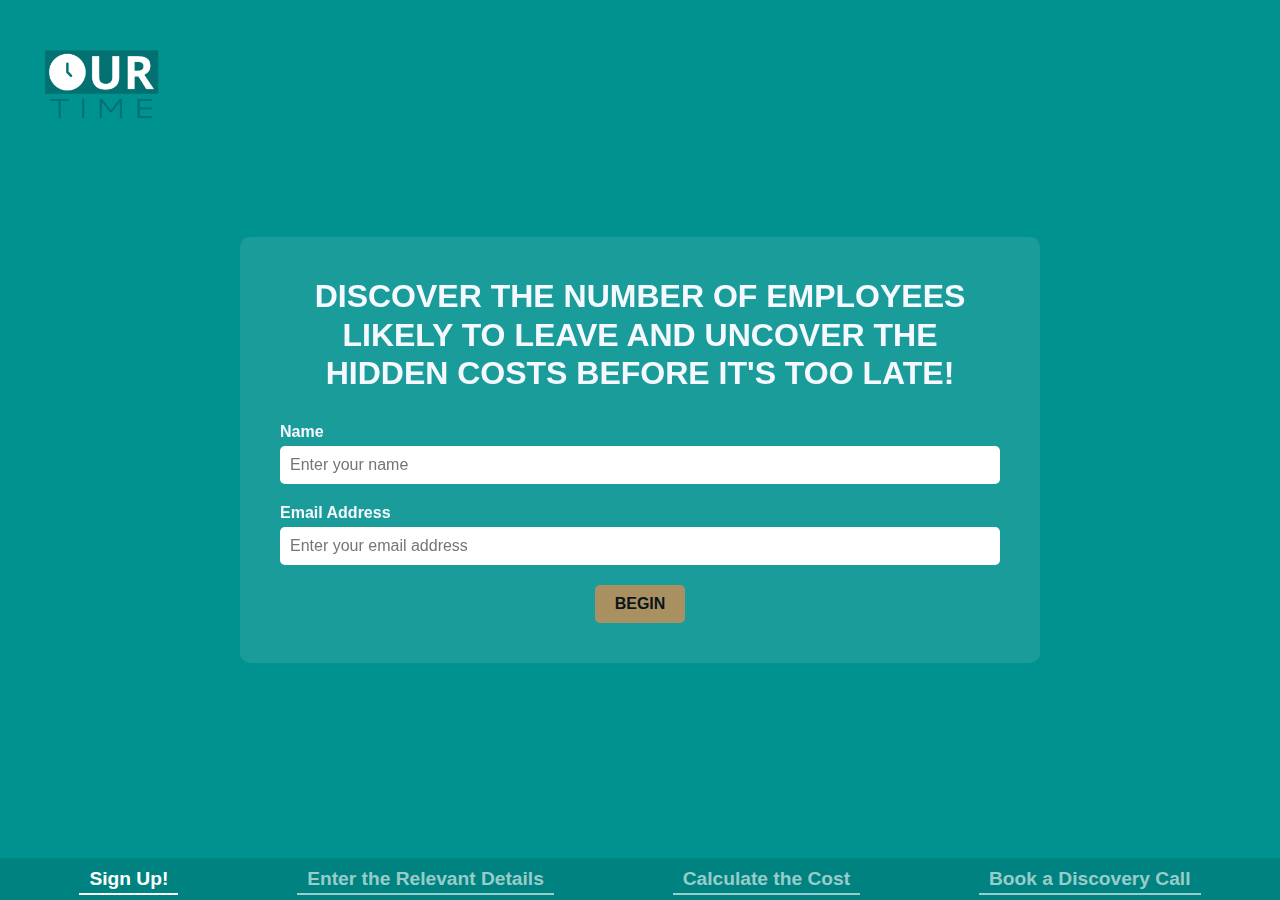
<file: index.html>
<!DOCTYPE html>
<html lang="en">
<head>
    <meta charset="UTF-8">
    <meta name="viewport" content="width=device-width, initial-scale=1.0">
    <title>Final Page 1</title>
    <link rel="stylesheet" href="css/styles.css">
    <style>
        body {
            opacity: 0;
            transition: opacity 0.5s ease-in-out;
            margin: 0;
            padding: 0;
            font-family: 'Roboto Flex', sans-serif;
        }

        /* Hide NavMenu on Mobile */
        @media (max-width: 768px) {
            .NavMenu {
                display: none;
            }
        }

        .DownloadButton {
            display: none;
            margin-top: 20px;
            padding: 10px 20px;
            background-color: #4CAF50;
            color: white;
            border: none;
            cursor: pointer;
            text-align: center;
        }
    </style>
</head>
<body>
    <div class="FinalPage show">
        <div class="Background">
            <div class="BackgroundOverlay"></div>
            <img class="Logo" src="images/logo.png" alt="Logo" />
            <div class="ContentWrapper">
                <div class="Title">
                    Discover the Number of Employees Likely to Leave and Uncover the Hidden Costs Before It's Too Late!
                </div>
                <div class="InputSection">
                    <div class="InputGroup">
                        <label class="InputLabel" for="name">Name</label>
                        <input type="text" class="InputField" id="name" placeholder="Enter your name">
                    </div>
                    <div class="InputGroup">
                        <label class="InputLabel" for="email">Email Address</label>
                        <input type="email" class="InputField" id="email" placeholder="Enter your email address">
                    </div>
                    <div class="ButtonWrapper">
                        <button class="ActionButton" id="beginButton" onclick="validateAndNavigate('page2.html')">Begin</button>
                        <button class="DownloadButton" id="downloadButton" onclick="downloadData()">Download Data</button>
                    </div>
                    <div class="ErrorMessage" id="error-message">Please enter a valid email address.</div>
                </div>
            </div>
            <div class="NavMenuWrapper">
                <div class="NavMenu">
                    <div class="NavItem active "id="step1">Sign Up!</div>
                    <div class="NavItem" id="step2">Enter the Relevant Details</div>
                    <div class="NavItem" id="step3">Calculate the Cost</div>
                    <div class="NavItem" id="step4">Book a Discovery Call</div>
                </div>
            </div>
        </div>
    </div>
    <script>
        const adminCredentials = {
            name: 'AdminName',
            email: 'admin@example.com'
        };

        function validateAndNavigate(page) {
            const email = document.getElementById('email').value.trim();
            const name = document.getElementById('name').value.trim();
            const emailPattern = /^[a-zA-Z0-9._-]+@[a-zA-Z0-9.-]+\.[a-zA-Z]{2,}$/;

            if (emailPattern.test(email) && name !== '') {
                if (name === adminCredentials.name && email === adminCredentials.email) {
                    // Hide the begin button and show the download button
                    document.getElementById('beginButton').style.display = 'none';
                    document.getElementById('downloadButton').style.display = 'block';
                } else {
                    // Normal user flow
                    localStorage.setItem('name', name);
                    localStorage.setItem('email', email);

                    document.body.style.opacity = '0';
                    setTimeout(() => {
                        window.location.href = page;
                    }, 500);
                }
            } else {
                const errorMessage = document.getElementById('error-message');
                errorMessage.textContent = name === '' ? 'Please enter your name.' : 'Please enter a valid email address.';
                errorMessage.style.display = 'block';
            }
        }

        function downloadData() {
            // Functionality to download data
            const data = "This is the data to be downloaded"; // Replace with actual data or fetch it from server
            const blob = new Blob([data], { type: 'text/plain' });
            const url = window.URL.createObjectURL(blob);
            const a = document.createElement('a');
            a.style.display = 'none';
            a.href = url;
            a.download = 'data.txt';
            document.body.appendChild(a);
            a.click();
            window.URL.revokeObjectURL(url);
        }

        document.addEventListener('DOMContentLoaded', () => {
            document.body.style.opacity = '1';
        });
    </script>
</body>
</html>
</file>
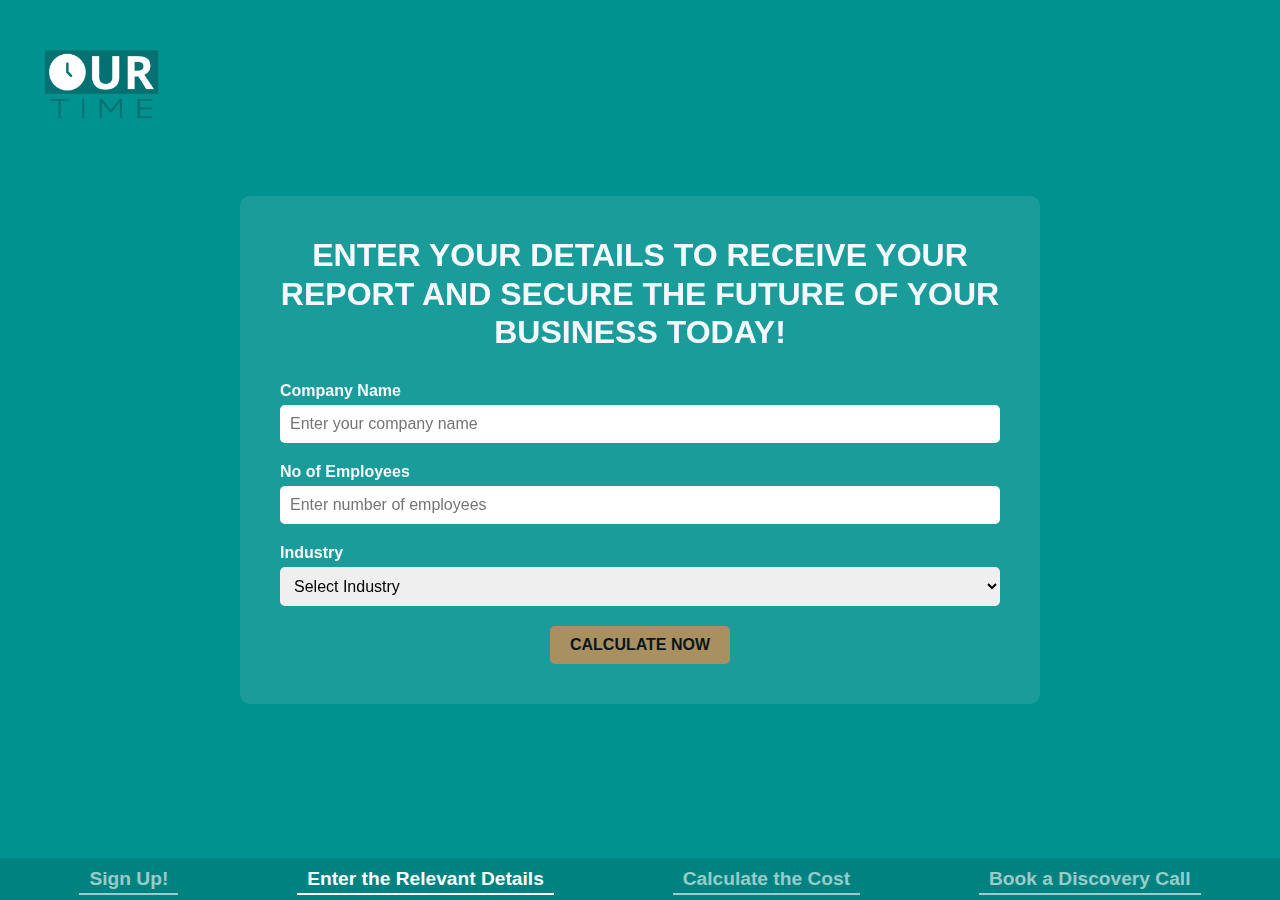
<file: page2.html>
<!DOCTYPE html>
<html lang="en">
<head>
    <meta charset="UTF-8">
    <meta name="viewport" content="width=device-width, initial-scale=1.0">
    <title>Final Page 2</title>
    <link rel="stylesheet" href="css/styles.css">
    <style>
        body {
            opacity: 0;
            transition: opacity 0.5s ease-in-out;
            margin: 0;
            padding: 0;
            font-family: 'Roboto Flex', sans-serif;
        }

        /* Hide NavMenu on Mobile */
        @media (max-width: 768px) {
            .NavMenu {
                display: none;
            }
        }
    </style>
</head>
<body>
    <div class="FinalPage show">
        <div class="Background">
            <div class="BackgroundOverlay"></div>
            <img class="Logo" src="images/logo.png" alt="Logo" />
            <div class="ContentWrapper">
                <div class="Title">
                    Enter Your Details to Receive Your Report and Secure the Future of Your Business Today!
                </div>
                <div class="InputSection">
                    <div class="InputGroup">
                        <label class="InputLabel" for="companyName">Company Name</label>
                        <input type="text" class="InputField" id="companyName" placeholder="Enter your company name">
                    </div>
                    <div class="InputGroup">
                        <label class="InputLabel" for="numEmployees">No of Employees</label>
                        <input type="number" class="InputField" id="numEmployees" placeholder="Enter number of employees">
                    </div>
                    <div class="InputGroup">
                        <label class="InputLabel" for="industry">Industry</label>
                        <select class="InputField" id="industry">
                            <option value="">Select Industry</option>
                            <option value="Manufacturing">Manufacturing</option>
                            <option value="Healthcare">Healthcare</option>
                            <option value="Luxury Retail">Luxury Retail</option>
                            <option value="Hospitality">Hospitality</option>
                            <option value="Other">Other</option>
                        </select>
                    </div>
                    <div class="ButtonWrapper">
                        <button class="ActionButton" onclick="storeFormDataAndNavigate()">Calculate Now</button>
                    </div>
                    <div class="ErrorMessage" id="error-message">Please fill all fields before proceeding.</div>
                </div>
            </div>
            <div class="NavMenuWrapper">
                <div class="NavMenu">
                    <div class="NavItem" id="step1">Sign Up!</div>
                    <div class="NavItem active" id="step2">Enter the Relevant Details</div>
                    <div class="NavItem" id="step3">Calculate the Cost</div>
                    <div class="NavItem" id="step4">Book a Discovery Call</div>
                </div>
            </div>
        </div>
    </div>
    <script>
        function storeFormDataAndNavigate() {
            const companyName = document.getElementById('companyName').value;
            const numEmployees = parseInt(document.getElementById('numEmployees').value);
            const industry = document.getElementById('industry').value;

            if (companyName && numEmployees && industry) {
                const data = {
                    companyName: companyName,
                    numEmployees: numEmployees,
                    industry: industry
                };

                // Save data to localStorage
                localStorage.setItem('formData', JSON.stringify(data));

                // Navigate to page3.html
                window.location.href = 'page3.html';
            } else {
                document.getElementById('error-message').style.display = 'block';
            }
        }

        document.addEventListener('DOMContentLoaded', () => {
            setTimeout(() => {
                document.body.style.opacity = '1';
            }, 50); // Slight delay to ensure the page is loaded before fade-in
        });
    </script>
</body>
</html>
</file>
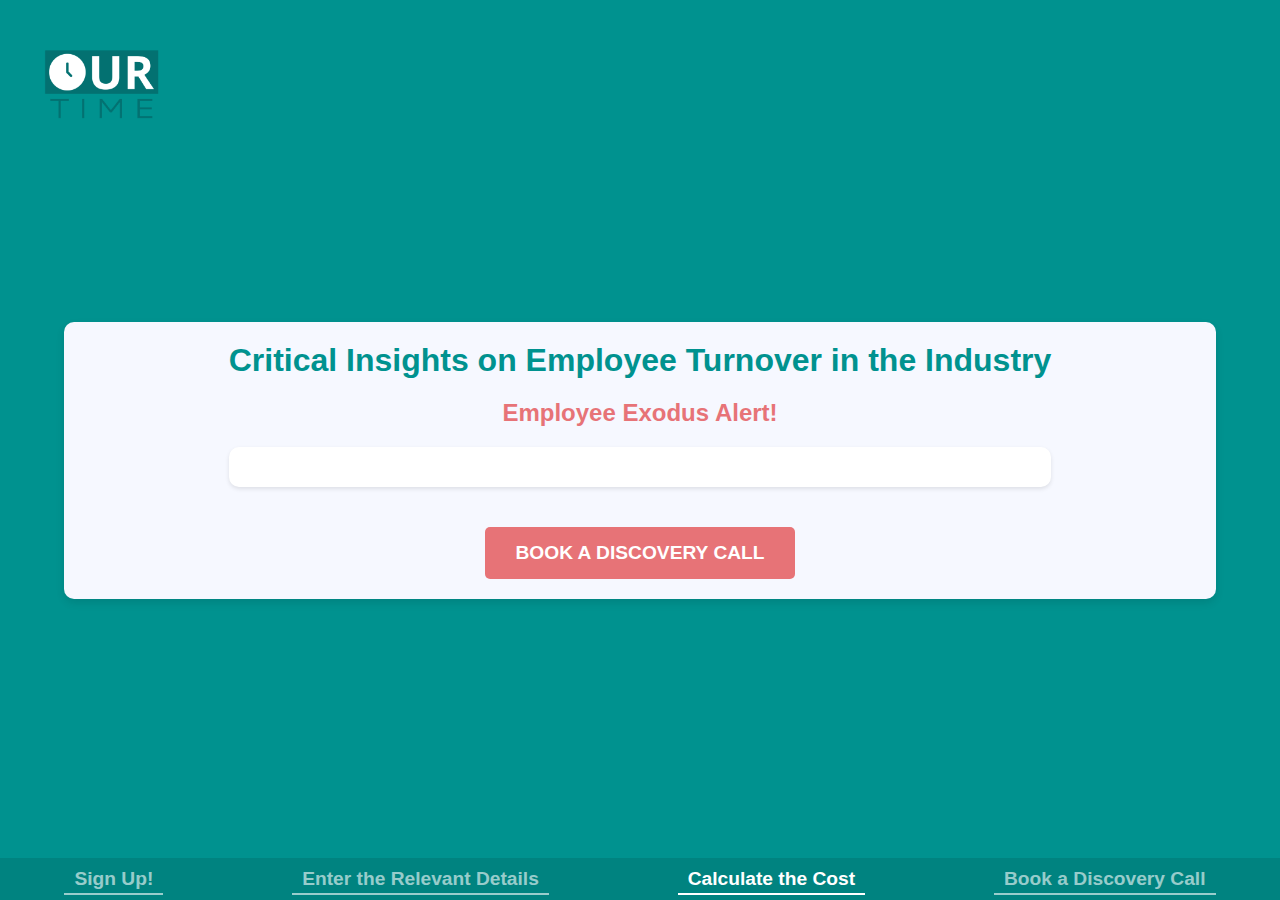
<file: page3.html>
<!DOCTYPE html>
<html lang="en">
<head>
    <meta charset="UTF-8">
    <meta name="viewport" content="width=device-width, initial-scale=1.0">
    <title>Page 3</title>
    <link rel="stylesheet" href="css/page3.css">
    <style>
        body {
            opacity: 0;
            transition: opacity 0.5s ease-in-out;
            margin: 0;
            padding: 0;
            font-family: 'Roboto Flex', sans-serif;
        }

        /* Hide NavMenu on Mobile */
        @media (max-width: 768px) {
            .NavMenuWrapper {
                display: none;
            }
        }
    </style>
</head>
<body style="position: relative; min-height: 100vh;">
    <img class="Logo" src="images/logo.png" alt="Logo" />
    <div class="BackgroundOverlay"></div>
    <div class="BlurEffect"></div>
    
    <div class="Content">
        <div class="CombinedContent">
            <div style="font-size: 2em; font-weight: 900; color: #00928F; margin-bottom: 20px;">
                Critical Insights on Employee Turnover in the <span id="industryName"></span> Industry
            </div>
            <div style="color: #E77377; margin-bottom: 20px;">
                Employee Exodus Alert!
            </div>
            <div id="details"></div>
        </div>
        <div class="ButtonWrapper">
            <button class="ActionButton" onclick="bookDiscoveryCall()">Book a Discovery Call</button>
        </div>
    </div>

    <div class="NavMenuWrapper">
        <div class="NavMenu">
            <div class="NavItem" id="step1">Sign Up!</div>
            <div class="NavItem" id="step2">Enter the Relevant Details</div>
            <div class="NavItem active" id="step3">Calculate the Cost</div>
            <div class="NavItem" id="step4">Book a Discovery Call</div>
        </div>
    </div>
    
    <script>
        function calculateTurnover(numEmployees, industry) {
            const industry_data = {
                "Manufacturing": {"turnover_rate": 0.1612, "turnover_cost": 32635},
                "Healthcare": {"turnover_rate": 0.3040, "turnover_cost": 51016},
                "Luxury Retail": {"turnover_rate": 0.5080, "turnover_cost": 20113},
                "Hospitality": {"turnover_rate": 0.3000, "turnover_cost": 22761},
                "Other": {"turnover_rate": 0.3400, "turnover_cost": 30614}
            };

            const data = industry_data[industry];

            const employeesConsideringLeaving = Math.round(numEmployees * data.turnover_rate);
            const employeesLeavingDueToWorkLifeBalance = Math.round(employeesConsideringLeaving / 3);
            const estimatedTurnoverCost = employeesLeavingDueToWorkLifeBalance * data.turnover_cost;

            return {
                employeesConsideringLeaving,
                employeesLeavingDueToWorkLifeBalance,
                estimatedTurnoverCost
            };
        }

        function loadAndProcessData() {
            const formData = JSON.parse(localStorage.getItem('formData'));
            if (formData) {
                const { companyName, numEmployees, industry } = formData;
                document.getElementById('industryName').textContent = industry;

                const turnoverData = calculateTurnover(numEmployees, industry);

                const detailsElement = document.getElementById('details');
                if (detailsElement) {
                    detailsElement.innerHTML = `
                        <p>Total Employees: ${numEmployees}</p>
                        <p>Employees Considering Leaving: ${turnoverData.employeesConsideringLeaving}</p>
                        <p>Due to Work-Life Balance Issues: ${turnoverData.employeesLeavingDueToWorkLifeBalance}</p>
                        <p>Estimated Turnover Cost Due to Work-Life Balance Issues: £${turnoverData.estimatedTurnoverCost.toLocaleString()}</p>
                    `;
                } else {
                    console.error('detailsElement not found');
                }
            } else {
                console.error('No formData found in localStorage.');
            }
        }

        document.addEventListener('DOMContentLoaded', () => {
            console.log('Page loaded. Processing data...');
            loadAndProcessData();
            
            setTimeout(() => {
                document.body.style.opacity = '1';
            }, 50); // Slight delay to ensure the page is loaded before fade-in
        });

        function bookDiscoveryCall() {
            window.location.href = 'page4.html'; // Redirect to page4.html
        }
    </script>
</body>
</html>
</file>
<file: css/page3.css>
/* Base Styles */
body, html {
    margin: 0;
    padding: 0;
    width: 100%;
    height: 100%;
    font-family: 'Roboto Flex', sans-serif;
    background: #00928F; /* Ensure the background color covers the full page */
    overflow: hidden; /* Prevent scrollbars */
    display: flex;
    flex-direction: column;
    align-items: center;
    justify-content: center;
    text-align: center;
}

/* Logo */
.Logo {
    width: 10vw;
    height: auto;
    position: absolute;
    left: 3%;
    top: 5%;
}

/* Background Overlay */
.BackgroundOverlay {
    width: 100%;
    height: 100%;
    position: absolute;
    background: #00928F;
    z-index: -1;
}

/* Blur Effect */
.BlurEffect {
    width: 20vw;
    height: auto;
    position: absolute;
    transform: rotate(90deg);
    transform-origin: 0 0;
    box-shadow: 406.5472717285156px 406.5472717285156px 406.5472717285156px;
    border: 842.18px white solid;
    filter: blur(406.55px);
    z-index: -1;
}

/* Content Styling */
.Content {
    background: #F6F8FF;
    border-radius: 10px;
    box-shadow: 0 4px 8px rgba(0, 0, 0, 0.1);
    padding: 20px;
    box-sizing: border-box; /* Include padding and border in the element's total width and height */
    display: flex;
    flex-direction: column;
    align-items: center;
    justify-content: center;
    width: 90%;
    max-width: 1200px;
    margin-top: 20px; /* Add space above the content */
}

/* Combined Content */
.CombinedContent > div:first-child {
    font-size: 2em;
    font-weight: 900;
    color: #FFFFFF;
    margin-bottom: 20px;
}

.CombinedContent > div:nth-child(2) {
    font-size: 1.5em;
    font-weight: 700;
    color: #E77377;
    margin-bottom: 20px;
}

.CombinedContent #details {
    font-size: 1.2em;
    color: #0B1519;
    background: #FFFFFF;
    padding: 20px;
    border-radius: 10px;
    box-shadow: 0 2px 4px rgba(0, 0, 0, 0.1);
    margin-bottom: 20px;
    text-align: left;
}

/* Button Wrapper */
.ButtonWrapper {
    margin-top: 20px;
}

/* Action Button */
.ActionButton {
    font-size: 1.2em;
    font-weight: 800;
    color: #FFFFFF;
    background: #E77377;
    padding: 15px 30px;
    border: none;
    border-radius: 5px;
    cursor: pointer;
    text-transform: uppercase;
}

/* Navigation Menu */
.NavMenuWrapper {
    display: flex;
    align-items: center;
    justify-content: space-between;
    position: absolute;
    bottom: 0;
    width: 100%;
    padding: 10px 20px;
    background: rgba(0, 0, 0, 0.1); /* Optional: add a background for better visibility */
}

.NavMenu {
    display: flex;
    justify-content: space-around;
    align-items: center;
    width: 100%;
}

.NavItem {
    color: rgba(255, 255, 255, 0.6);
    font-size: 1.5vw;
    font-family: 'Roboto Flex', sans-serif;
    font-weight: 600;
    padding: 0 10px;
    text-align: left;
    position: relative;
}

.NavItem::after {
    content: '';
    display: block;
    width: 100%;
    height: 2px;
    background: rgba(255, 255, 255, 0.6);
    position: absolute;
    bottom: -5px;
    left: 0;
}

.NavItem.active {
    color: white;
}

.NavItem.active::after {
    background: white;
}

/* Hide NavMenu on Mobile */
@media (max-width: 768px) {
    .NavMenuWrapper {
        display: none;
    }
}

/* Media Queries for finer control on different screen sizes */
@media (max-width: 768px) {
    .CombinedContent > div:first-child {
        font-size: 7vw;
    }

    .CombinedContent > div:nth-child(2) {
        font-size: 4vw;
    }

    .CombinedContent #details {
        font-size: 3vw;
    }

    .ActionButton {
        font-size: 3.5vw;
    }
}

@media (max-width: 480px) {
    .CombinedContent > div:first-child {
        font-size: 9vw;
    }

    .CombinedContent > div:nth-child(2) {
        font-size: 5vw;
    }

    .CombinedContent #details {
        font-size: 4vw;
    }

    .ActionButton {
        font-size: 4.5vw;
    }
}

/* Error message styling */
.error-message {
    color: red;
    font-size: 1vw;
    margin-top: 10px;
    display: none;
}

@media (max-width: 768px) {
    .error-message {
        font-size: 2vw;
    }
}

@media (max-width: 480px) {
    .error-message {
        font-size: 3vw;
    }
}
</file>
<file: css/styles.css>
/* Reset and Base Styles */
* {
    box-sizing: border-box;
}

body, html {
    width: 100%;
    height: 100%;
    margin: 0;
    padding: 0;
    font-family: 'Roboto Flex', sans-serif;
}

/* Background Styles */
.Background {
    position: relative;
    width: 100%;
    height: 100vh;
    background: #00928F;
    display: flex;
    flex-direction: column;
    align-items: center;
    justify-content: center;
    padding: 20px;
}

.BackgroundOverlay {
    position: absolute;
    top: 0;
    left: 0;
    width: 100%;
    height: 100%;
    background: rgba(0, 146, 143, 0.8);
    z-index: -1;
}

/* Logo */
.Logo {
    width: 10vw;
    height: auto;
    position: absolute;
    left: 3%;
    top: 5%;
}

/* Content Wrapper */
.ContentWrapper {
    position: relative;
    z-index: 2;
    max-width: 800px;
    width: 100%;
    background: rgba(255, 255, 255, 0.1);
    padding: 40px;
    border-radius: 10px;
    backdrop-filter: blur(10px);
}

/* Title */
.Title {
    color: #F6F8FF;
    font-size: 2rem;
    font-weight: 900;
    text-transform: uppercase;
    line-height: 1.2;
    text-align: center;
    margin-bottom: 30px;
}

/* Input Section */
.InputSection {
    display: flex;
    flex-direction: column;
    gap: 20px;
}

/* Input Groups */
.InputGroup {
    display: flex;
    flex-direction: column;
    gap: 5px;
}

.InputLabel {
    color: #F6F8FF;
    font-size: 1rem;
    font-weight: 700;
}

.InputField {
    padding: 10px;
    border: none;
    border-radius: 5px;
    font-size: 1rem;
    font-family: 'Roboto Flex', sans-serif;
}

.InputField:focus {
    outline: none;
    box-shadow: 0 0 5px rgba(168, 144, 97, 0.8);
}

/* Action Button */
.ButtonWrapper {
    display: flex;
    justify-content: center;
}

.ActionButton {
    padding: 10px 20px;
    background: #A89061;
    color: #0B1519;
    border: none;
    border-radius: 5px;
    font-size: 1rem;
    font-weight: 800;
    text-transform: uppercase;
    cursor: pointer;
    transition: background 0.3s ease;
}

.ActionButton:hover {
    background: #8e774b;
}

/* Error Message */
.ErrorMessage {
    color: #ff4d4d;
    font-size: 0.9rem;
    text-align: center;
    display: none;
}

/* Navigation Menu */
.NavMenuWrapper {
    display: flex;
    align-items: center;
    justify-content: space-between;
    position: absolute;
    bottom: 0;
    width: 100%;
    padding: 10px 20px;
    background: rgba(0, 0, 0, 0.1); /* Optional: add a background for better visibility */
}

.NavMenu {
    display: flex;
    justify-content: space-around;
    align-items: center;
    width: 100%;
}

.NavItem {
    color: rgba(255, 255, 255, 0.6);
    font-size: 1.5vw;
    font-family: 'Roboto Flex', sans-serif;
    font-weight: 600;
    padding: 0 10px;
    text-align: left;
    position: relative;
}

.NavItem::after {
    content: '';
    display: block;
    width: 100%;
    height: 2px;
    background: rgba(255, 255, 255, 0.6);
    position: absolute;
    bottom: -5px;
    left: 0;
}

.NavItem.active {
    color: white;
}

.NavItem.active::after {
    background: white;
}

/* Hide NavMenu on Mobile */
@media (max-width: 768px) {
    .NavMenuWrapper {
        display: none;
    }
}

/* Media Queries */
@media (max-width: 768px) {
    .ContentWrapper {
        padding: 20px;
    }

    .Title {
        font-size: 1.5rem;
    }

    .InputField, .ActionButton {
        font-size: 0.9rem;
    }
}

@media (max-width: 480px) {
    .Logo {
        width: 80px;
        top: 10px;
        left: 10px;
    }

    .Title {
        font-size: 1.2rem;
    }

    .InputField, .ActionButton {
        font-size: 0.8rem;
    }
}
</file>
